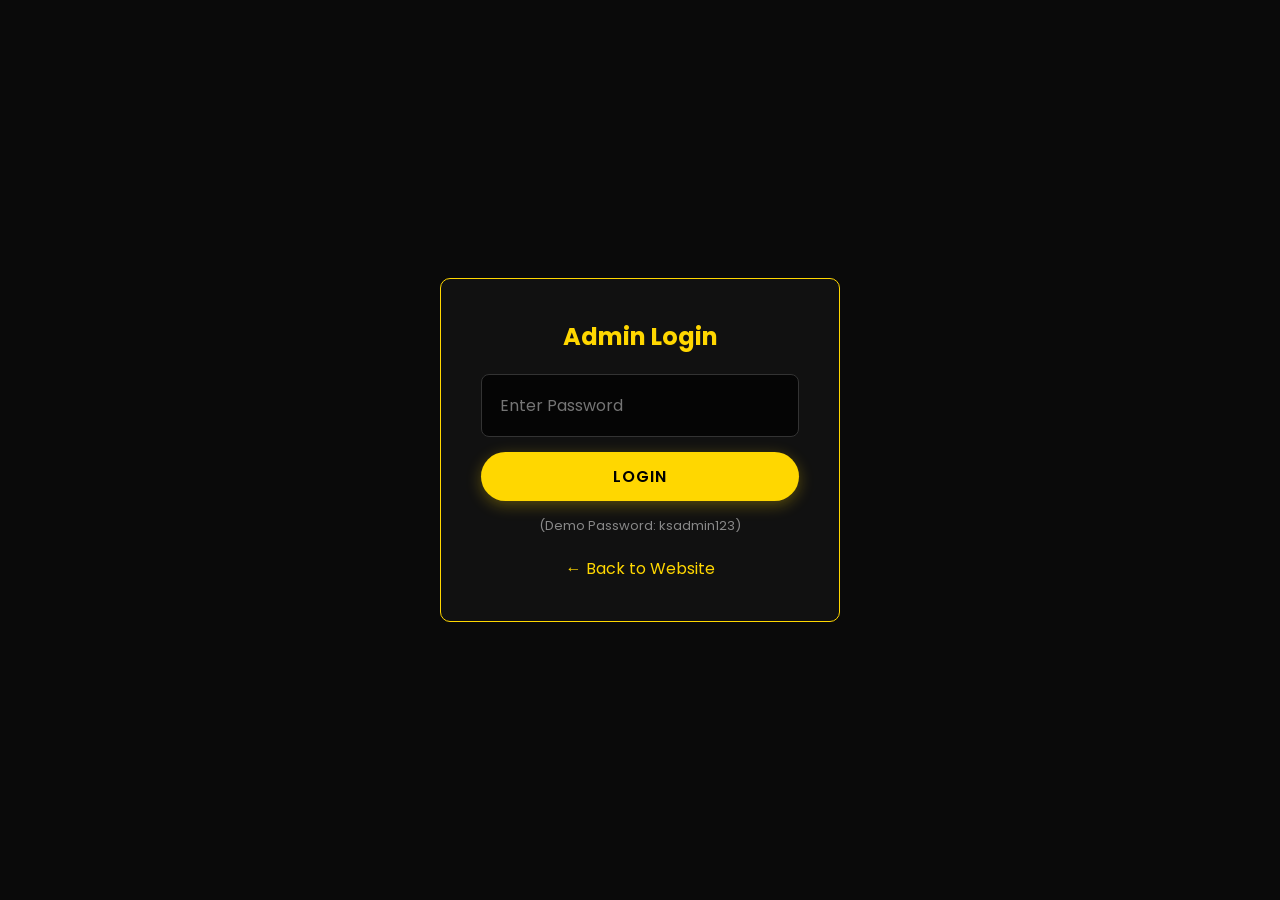
<file: admin.html>
<!DOCTYPE html>
<html lang="en">

<head>
    <meta charset="UTF-8">
    <meta name="viewport" content="width=device-width, initial-scale=1.0">
    <title>Admin Dashboard | KS EVENT</title>
    <link rel="stylesheet" href="style.css">
    <link href="https://cdnjs.cloudflare.com/ajax/libs/font-awesome/6.0.0/css/all.min.css" rel="stylesheet">
    <link href="https://fonts.googleapis.com/css2?family=Poppins:wght@300;400;600;800&display=swap" rel="stylesheet">
    <style>
        body {
            background-color: #0a0a0a;
            color: #fff;
            padding-top: 0;
        }

        .dashboard-container {
            max-width: 1000px;
            margin: 50px auto;
            padding: 20px;
        }

        .login-container {
            display: flex;
            justify-content: center;
            align-items: center;
            height: 100vh;
        }

        .login-box {
            background: #111;
            padding: 40px;
            border-radius: 10px;
            border: 1px solid #FFD700;
            text-align: center;
            width: 100%;
            max-width: 400px;
        }

        .login-box input {
            margin-bottom: 15px;
            width: 100%;
        }

        #dashboard-content {
            display: none;
        }

        .form-group {
            margin-bottom: 15px;
        }

        .form-group label {
            display: block;
            margin-bottom: 5px;
            color: #FFD700;
            font-weight: 600;
        }

        .admin-panel {
            background: #111;
            padding: 30px;
            border-radius: 10px;
            border: 1px solid #333;
            margin-bottom: 30px;
        }

        .admin-header {
            display: flex;
            justify-content: space-between;
            align-items: center;
            margin-bottom: 20px;
            flex-wrap: wrap;
            gap: 15px;
        }

        .item-list {
            list-style: none;
            padding: 0;
        }

        .item-list li {
            background: #222;
            margin-bottom: 10px;
            padding: 15px;
            border-radius: 5px;
            display: flex;
            justify-content: space-between;
            align-items: center;
        }

        .item-list button {
            background: #ff4444;
            color: white;
            border: none;
            padding: 8px 15px;
            border-radius: 5px;
            cursor: pointer;
            font-weight: 600;
        }

        .item-list button:hover {
            background: #cc0000;
        }
    </style>
</head>

<body>

    <div id="login-section" class="login-container">
        <div class="login-box">
            <h2 style="color: #FFD700; margin-bottom: 20px;">Admin Login</h2>
            <input type="password" id="admin-pass" placeholder="Enter Password">
            <button class="btn btn-primary" onclick="login()" style="width: 100%;">Login</button>
            <p style="margin-top: 15px; font-size: 13px; color: #888;">(Demo Password: ksadmin123)</p>
            <a href="index.html" style="color: #FFD700; display: block; margin-top: 20px; text-decoration: none;">&larr;
                Back to Website</a>
        </div>
    </div>

    <div id="dashboard-content" class="dashboard-container">
        <div class="admin-header">
            <h2><span class="highlight">KS EVENT</span> Dashboard</h2>
            <div>
                <a href="index.html" class="btn btn-outline" style="margin-right: 10px;">View Site</a>
                <button class="btn btn-primary" onclick="logout()">Logout</button>
            </div>
        </div>

        <div class="admin-panel">
            <h3 style="margin-bottom: 20px; border-bottom: 1px solid #333; padding-bottom: 10px;">Add New Work / Event
            </h3>
            <form id="add-work-form">
                <div class="form-group">
                    <label>Event Title</label>
                    <input type="text" id="work-title" required placeholder="e.g. Grand Wedding at Hilton">
                </div>
                <div class="form-group">
                    <label>Image URL (Optional)</label>
                    <input type="text" id="work-image"
                        placeholder="https://example.com/image.jpg (Leave empty for default image)">
                </div>
                <div class="form-group">
                    <label>Facebook Post Link</label>
                    <input type="url" id="work-fb" required placeholder="https://facebook.com/...">
                </div>
                <button type="submit" class="btn btn-primary" style="margin-top: 10px;">Add Event to Portfolio</button>
            </form>
        </div>

        <div class="admin-panel">
            <h3 style="margin-bottom: 20px; border-bottom: 1px solid #333; padding-bottom: 10px;">Manage Events</h3>
            <ul class="item-list" id="manage-list">
                <!-- Items populated by JS -->
            </ul>
        </div>
    </div>

    <script src="admin.js"></script>
</body>

</html>
</file>
<file: style.css>
/* Base Variables & Resets */
:root {
    --primary-color: #FFD700;
    /* Yellow */
    --bg-color: #050505;
    /* Deep Black */
    --surface-color: #111111;
    /* Lighter Black */
    --text-color: #ffffff;
    --text-muted: #aaaaaa;
    --transition: all 0.3s ease;
}

* {
    margin: 0;
    padding: 0;
    box-sizing: border-box;
    font-family: 'Poppins', sans-serif;
}

html {
    scroll-behavior: smooth;
}

body {
    background-color: var(--bg-color);
    color: var(--text-color);
    overflow-x: hidden;
}

/* Preloader */
#preloader {
    position: fixed;
    top: 0;
    left: 0;
    width: 100%;
    height: 100vh;
    background: #000;
    display: flex;
    justify-content: center;
    align-items: center;
    z-index: 9999;
    transition: opacity 0.5s ease;
}

.loader-content {
    text-align: center;
}

.glitch {
    font-size: 4rem;
    font-weight: 800;
    color: var(--primary-color);
    position: relative;
    animation: glitch 1.5s linear infinite;
}

@keyframes glitch {
    0% {
        text-shadow: 2px 2px 0px #ff00c8, -2px -2px 0px #00e1ff;
    }

    25% {
        text-shadow: -2px 2px 0px #ff00c8, 2px -2px 0px #00e1ff;
    }

    50% {
        text-shadow: 2px -2px 0px #ff00c8, -2px 2px 0px #00e1ff;
    }

    75% {
        text-shadow: -2px -2px 0px #ff00c8, 2px 2px 0px #00e1ff;
    }

    100% {
        text-shadow: 2px 2px 0px #ff00c8, -2px -2px 0px #00e1ff;
    }
}

/* Typography & Utilities */
.highlight {
    color: var(--primary-color);
}

.section-padding {
    padding: 100px 0;
}

.container {
    max-width: 1200px;
    margin: 0 auto;
    padding: 0 20px;
}

.section-title {
    text-align: center;
    margin-bottom: 60px;
}

.section-title h2 {
    font-size: 2.5rem;
    font-weight: 800;
    text-transform: uppercase;
    letter-spacing: 2px;
}

.underline {
    width: 80px;
    height: 4px;
    background: var(--primary-color);
    margin: 15px auto 0;
    border-radius: 2px;
}

/* Buttons */
.btn {
    padding: 12px 30px;
    border-radius: 30px;
    font-weight: 600;
    cursor: pointer;
    transition: var(--transition);
    text-decoration: none;
    display: inline-block;
    border: none;
    font-size: 1rem;
    text-transform: uppercase;
    letter-spacing: 1px;
}

.btn-primary {
    background: var(--primary-color);
    color: #000;
    box-shadow: 0 4px 15px rgba(255, 215, 0, 0.3);
}

.btn-primary:hover {
    background: #fff;
    box-shadow: 0 0 20px rgba(255, 215, 0, 0.6);
    transform: translateY(-3px);
}

.btn-outline {
    background: transparent;
    color: var(--primary-color);
    border: 2px solid var(--primary-color);
}

.btn-outline:hover {
    background: var(--primary-color);
    color: #000;
}

/* Navigation */
nav {
    position: fixed;
    top: 0;
    width: 100%;
    padding: 25px 50px;
    display: flex;
    justify-content: space-between;
    align-items: center;
    z-index: 1000;
    transition: var(--transition);
}

nav.scrolled {
    background: rgba(5, 5, 5, 0.95);
    backdrop-filter: blur(10px);
    padding: 15px 50px;
    box-shadow: 0 5px 20px rgba(0, 0, 0, 0.8);
}

.logo a {
    color: var(--primary-color);
    font-size: 2rem;
    font-weight: 800;
    text-decoration: none;
    letter-spacing: 2px;
    display: flex;
    align-items: center;
}

.logo img {
    height: 55px;
    width: 55px;
    object-fit: contain;
    background-color: #ffffff;
    border-radius: 50%;
    padding: 5px;
    box-shadow: 0 0 10px rgba(0,0,0,0.5);
}

.nav-links {
    display: flex;
    list-style: none;
}

.nav-links li {
    margin-left: 35px;
}

.nav-links a {
    color: var(--text-color);
    text-decoration: none;
    font-weight: 600;
    text-transform: uppercase;
    font-size: 0.9rem;
    transition: var(--transition);
    position: relative;
    letter-spacing: 1px;
}

.nav-links a::after {
    content: '';
    position: absolute;
    width: 0;
    height: 2px;
    bottom: -5px;
    left: 0;
    background-color: var(--primary-color);
    transition: var(--transition);
}

.nav-links a:hover::after {
    width: 100%;
}

.nav-links a:hover {
    color: var(--primary-color);
}

.hamburger {
    display: none;
    font-size: 1.8rem;
    color: var(--primary-color);
    cursor: pointer;
}

/* Hero Section */
.hero {
    height: 100vh;
    display: flex;
    align-items: center;
    justify-content: center;
    text-align: center;
    position: relative;
    background: linear-gradient(rgba(0, 0, 0, 0.8), rgba(0, 0, 0, 0.7)), url('https://images.unsplash.com/photo-1492684223066-81342ee5ff30?ixlib=rb-4.0.3&auto=format&fit=crop&w=1920&q=80') center/cover fixed;
}

.hero-content {
    max-width: 900px;
    padding: 0 20px;
    z-index: 2;
}

.hero-title {
    font-size: 4.5rem;
    font-weight: 800;
    margin-bottom: 20px;
    line-height: 1.2;
    text-transform: uppercase;
    letter-spacing: 2px;
}

.hero-subtitle {
    font-size: 1.5rem;
    color: #e0e0e0;
    margin-bottom: 40px;
    font-weight: 300;
    letter-spacing: 1px;
}

.scroll-indicator {
    position: absolute;
    bottom: 40px;
    left: 50%;
    transform: translateX(-50%);
    color: var(--primary-color);
    font-size: 2rem;
    animation: bounce 2s infinite;
    cursor: pointer;
}

@keyframes bounce {

    0%,
    20%,
    50%,
    80%,
    100% {
        transform: translateY(0) translateX(-50%);
    }

    40% {
        transform: translateY(-20px) translateX(-50%);
    }

    60% {
        transform: translateY(-10px) translateX(-50%);
    }
}

/* About Section */
.about {
    background: var(--bg-color);
}

.about-content {
    display: grid;
    grid-template-columns: 1fr 1fr;
    gap: 60px;
    align-items: center;
}

.about-text h3 {
    font-size: 2.2rem;
    color: var(--primary-color);
    margin-bottom: 25px;
    font-weight: 700;
}

.about-text p {
    color: var(--text-muted);
    line-height: 1.9;
    margin-bottom: 20px;
    font-size: 1.1rem;
}

.about-image {
    position: relative;
}

.image-placeholder {
    width: 100%;
    height: 450px;
    background: linear-gradient(45deg, var(--surface-color), #222);
    border: 2px solid var(--primary-color);
    border-radius: 20px;
    display: flex;
    justify-content: center;
    align-items: center;
    color: var(--primary-color);
    box-shadow: 15px 15px 0px rgba(255, 215, 0, 0.15);
    transition: var(--transition);
}

.image-placeholder:hover {
    transform: translate(-5px, -5px);
    box-shadow: 20px 20px 0px rgba(255, 215, 0, 0.3);
}

/* Services */
.services {
    background: var(--surface-color);
}

.services-grid {
    display: grid;
    grid-template-columns: repeat(auto-fit, minmax(220px, 1fr));
    gap: 30px;
}

.service-card {
    background: var(--bg-color);
    padding: 40px 30px;
    border-radius: 15px;
    text-align: center;
    transition: var(--transition);
    border-bottom: 4px solid transparent;
    box-shadow: 0 5px 15px rgba(0, 0, 0, 0.3);
}

.service-card:hover {
    transform: translateY(-10px);
    border-bottom: 4px solid var(--primary-color);
    background: #111;
    box-shadow: 0 15px 30px rgba(0, 0, 0, 0.6);
}

.service-card i {
    font-size: 3.5rem;
    color: var(--primary-color);
    margin-bottom: 25px;
    transition: var(--transition);
}

.service-card:hover i {
    transform: scale(1.1);
}

.service-card h3 {
    font-size: 1.2rem;
    font-weight: 600;
    text-transform: uppercase;
    letter-spacing: 1px;
}

/* Portfolio */
.portfolio {
    background: var(--bg-color);
}

.portfolio-grid {
    display: grid;
    grid-template-columns: repeat(auto-fit, minmax(320px, 1fr));
    gap: 40px;
}

.portfolio-item {
    background: var(--surface-color);
    border-radius: 15px;
    overflow: hidden;
    transition: var(--transition);
    position: relative;
    box-shadow: 0 10px 20px rgba(0, 0, 0, 0.4);
}

.portfolio-item:hover {
    transform: translateY(-10px);
    box-shadow: 0 15px 30px rgba(255, 215, 0, 0.1);
}

.portfolio-img {
    width: 100%;
    height: 280px;
    object-fit: cover;
    border-bottom: 3px solid var(--primary-color);
    transition: var(--transition);
}

.portfolio-item:hover .portfolio-img {
    transform: scale(1.05);
}

.portfolio-content {
    padding: 25px;
    position: relative;
    background: var(--surface-color);
    z-index: 2;
}

.portfolio-title {
    font-size: 1.3rem;
    margin-bottom: 20px;
    font-weight: 600;
    color: #fff;
}

.portfolio-link {
    display: inline-flex;
    align-items: center;
    gap: 10px;
    background: #1877F2;
    /* Facebook Blue */
    color: #fff;
    padding: 10px 20px;
    border-radius: 5px;
    text-decoration: none;
    font-weight: 600;
    font-size: 0.9rem;
    transition: var(--transition);
}

.portfolio-link:hover {
    background: #166fe5;
    box-shadow: 0 5px 15px rgba(24, 119, 242, 0.4);
}

.empty-portfolio {
    grid-column: 1 / -1;
    text-align: center;
    color: var(--text-muted);
    padding: 60px;
    border: 2px dashed #333;
    border-radius: 15px;
    background: var(--surface-color);
}

/* Contact */
.contact {
    background: linear-gradient(to bottom, var(--surface-color), var(--bg-color));
}

.contact-content {
    display: grid;
    grid-template-columns: 1fr 2fr;
    gap: 60px;
    background: var(--surface-color);
    padding: 50px;
    border-radius: 20px;
    box-shadow: 0 10px 30px rgba(0, 0, 0, 0.5);
    border: 1px solid #222;
}

.info-item {
    display: flex;
    align-items: center;
    gap: 25px;
    margin-bottom: 40px;
}

.info-item i {
    font-size: 2.5rem;
    color: var(--primary-color);
    width: 50px;
    text-align: center;
}

.info-item p {
    font-size: 1.1rem;
    font-weight: 500;
}

.contact-form {
    display: flex;
    flex-direction: column;
    gap: 25px;
}

input,
textarea {
    width: 100%;
    padding: 18px;
    background: var(--bg-color);
    border: 1px solid #333;
    border-radius: 8px;
    color: var(--text-color);
    font-size: 1rem;
    outline: none;
    transition: var(--transition);
}

input:focus,
textarea:focus {
    border-color: var(--primary-color);
    box-shadow: 0 0 10px rgba(255, 215, 0, 0.2);
}

/* Stats Section */
.stats-bar {
    background: linear-gradient(rgba(0, 0, 0, 0.8), rgba(0, 0, 0, 0.9)), url('https://images.unsplash.com/photo-1516450360452-9312f5e86fc7?ixlib=rb-4.0.3&auto=format&fit=crop&w=1920&q=80') center/cover fixed;
    padding: 40px 0;
    border-top: 2px solid var(--primary-color);
    border-bottom: 2px solid var(--primary-color);
}

.stats-grid {
    display: grid;
    grid-template-columns: repeat(auto-fit, minmax(200px, 1fr));
    gap: 30px;
    text-align: center;
}

.stat-item i {
    font-size: 2rem;
    color: var(--primary-color);
    margin-bottom: 10px;
}

.stat-item h3 {
    font-size: 2rem;
    font-weight: 800;
    color: #fff;
    margin-bottom: 5px;
}

.stat-item p {
    color: var(--primary-color);
    font-size: 0.9rem;
    font-weight: 600;
    text-transform: uppercase;
    letter-spacing: 1px;
}

/* Footer */
.footer {
    background: #000;
    padding: 60px 20px 20px;
    border-top: 1px solid #222;
}

.footer-grid {
    display: grid;
    grid-template-columns: 2fr 1fr 1.5fr;
    gap: 50px;
    margin-bottom: 40px;
}

.footer-about h2 {
    color: var(--primary-color);
    font-size: 1.8rem;
    font-weight: 800;
    margin-bottom: 20px;
    letter-spacing: 2px;
}

.footer-about p {
    color: var(--text-muted);
    line-height: 1.8;
    margin-bottom: 20px;
}

.footer-socials a {
    display: inline-flex;
    justify-content: center;
    align-items: center;
    width: 40px;
    height: 40px;
    background: #111;
    color: #fff;
    border-radius: 50%;
    margin-right: 10px;
    text-decoration: none;
    transition: var(--transition);
    border: 1px solid #333;
}

.footer-socials a:hover {
    background: var(--primary-color);
    color: #000;
    border-color: var(--primary-color);
    transform: translateY(-3px);
}

.footer-links h3,
.footer-contact h3 {
    color: #fff;
    font-size: 1.2rem;
    margin-bottom: 25px;
    font-weight: 600;
    position: relative;
    display: inline-block;
}

.footer-links h3::after,
.footer-contact h3::after {
    content: '';
    position: absolute;
    left: 0;
    bottom: -8px;
    width: 40px;
    height: 2px;
    background: var(--primary-color);
}

.footer-links ul {
    list-style: none;
}

.footer-links ul li {
    margin-bottom: 15px;
}

.footer-links ul li a {
    color: var(--text-muted);
    text-decoration: none;
    transition: var(--transition);
}

.footer-links ul li a:hover {
    color: var(--primary-color);
    padding-left: 5px;
}

.footer-contact p {
    color: var(--text-muted);
    margin-bottom: 15px;
    display: flex;
    align-items: center;
    gap: 15px;
}

.footer-contact p i {
    color: var(--primary-color);
}

.footer-bottom {
    text-align: center;
    padding-top: 20px;
    border-top: 1px solid #222;
}

.footer-bottom p {
    color: var(--text-muted);
    font-size: 0.9rem;
    margin-bottom: 10px;
}

.admin-link {
    color: #555;
    text-decoration: none;
    font-size: 0.9rem;
    transition: var(--transition);
    border-bottom: 1px dashed #555;
}

.admin-link:hover {
    color: var(--primary-color);
    border-bottom: 1px dashed var(--primary-color);
}

/* WhatsApp Floating Button */
.whatsapp-float {
    position: fixed;
    width: 60px;
    height: 60px;
    bottom: 40px;
    right: 40px;
    background-color: #25d366;
    color: #FFF;
    border-radius: 50px;
    text-align: center;
    font-size: 35px;
    box-shadow: 2px 2px 10px rgba(0, 0, 0, 0.5);
    z-index: 1000;
    display: flex;
    justify-content: center;
    align-items: center;
    text-decoration: none;
    transition: var(--transition);
    animation: pulse 2s infinite;
}

.whatsapp-float:hover {
    background-color: #128C7E;
    color: #fff;
}

@keyframes pulse {
    0% {
        transform: scale(1);
        box-shadow: 0 0 0 0 rgba(37, 211, 102, 0.7);
    }

    70% {
        transform: scale(1.05);
        box-shadow: 0 0 0 15px rgba(37, 211, 102, 0);
    }

    100% {
        transform: scale(1);
        box-shadow: 0 0 0 0 rgba(37, 211, 102, 0);
    }
}

/* Responsive */
@media (max-width: 992px) {
    .hero-title {
        font-size: 3.5rem;
    }

    .about-content,
    .contact-content {
        grid-template-columns: 1fr;
    }

    .image-placeholder {
        height: 350px;
    }

    .contact-content {
        padding: 30px;
    }

    .footer-grid {
        grid-template-columns: 1fr 1fr;
    }
}

@media (max-width: 768px) {
    .footer-grid {
        grid-template-columns: 1fr;
        gap: 40px;
    }

    .whatsapp-float {
        width: 50px;
        height: 50px;
        font-size: 30px;
        bottom: 20px;
        right: 20px;
    }

    nav {
        padding: 20px;
    }

    .hamburger {
        display: block;
    }

    .nav-links {
        position: fixed;
        top: 0;
        right: -100%;
        height: 100vh;
        width: 280px;
        background: #0a0a0a;
        flex-direction: column;
        padding-top: 100px;
        transition: right 0.4s cubic-bezier(0.77, 0, 0.175, 1);
        box-shadow: -10px 0 30px rgba(0, 0, 0, 0.8);
        border-left: 1px solid #222;
    }

    .nav-links.active {
        right: 0;
    }

    .nav-links li {
        margin: 25px 0;
        text-align: center;
    }

    .nav-links a {
        font-size: 1.2rem;
    }

    .hero-title {
        font-size: 2.8rem;
    }

    .hero-subtitle {
        font-size: 1.2rem;
    }

    .section-title h2 {
        font-size: 2rem;
    }
}
</file>
